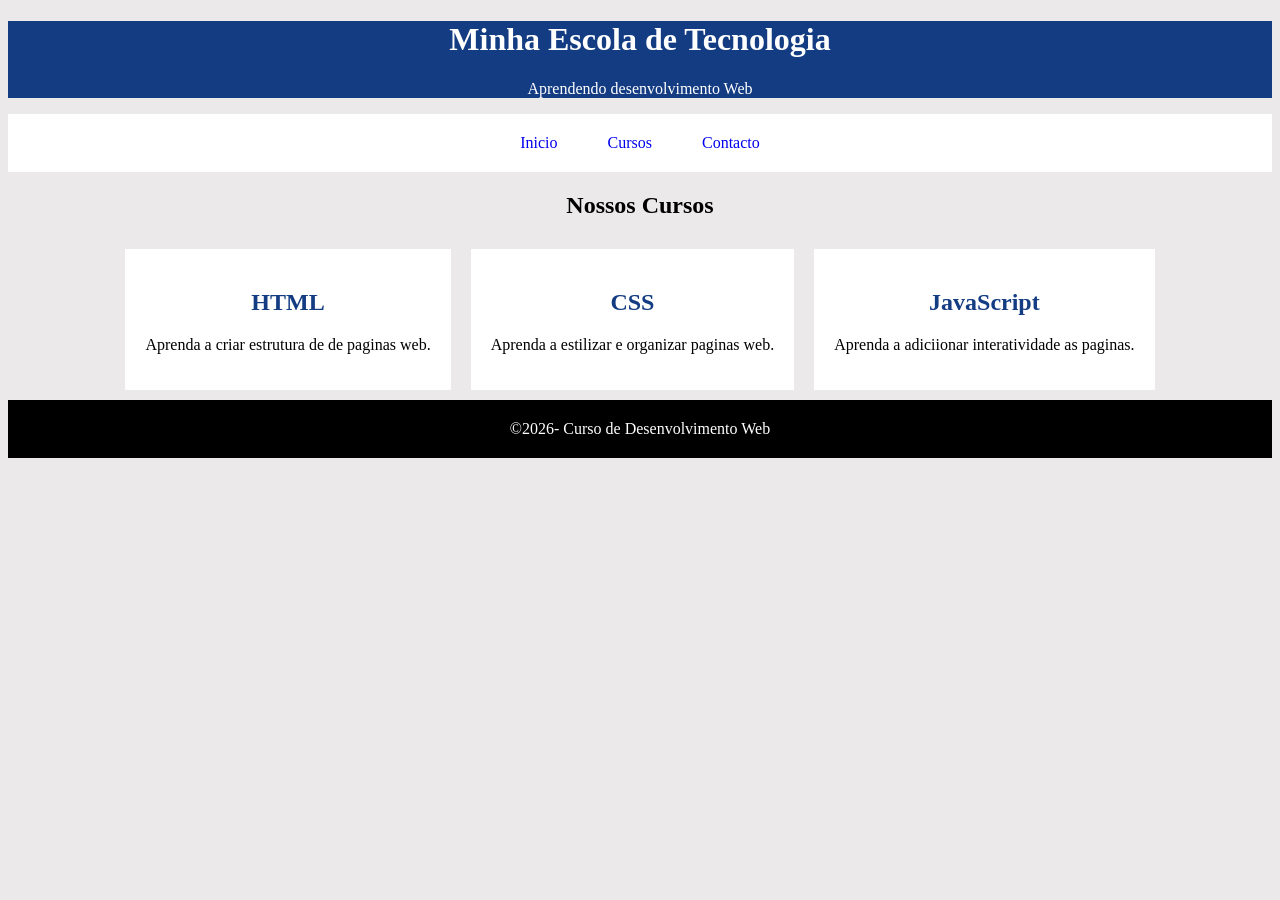
<file: index.html>
<!DOCTYPE HTML>
<HTML>
	<HEAD>
		<TITLE> TECNOLOGIA </TITLE>
		<link rel="STYLESHEET" href="armadilha.css">
		
	</HEAD>
		<BODY>
		
		<!--header-->
		<header>
		<div class="logo"> 
		<h1>Minha Escola de Tecnologia </h1>		
		<p> Aprendendo desenvolvimento Web </p>
		</div>
		<nav>
		<a href="#">Inicio</a>
		<a href="#">Cursos</a>
		<a href="#">Contacto</a>
		</nav>
		</div>
		</header>
		
		<!--HERO-->
		
		<section class="menu">
		
		<h1> Nossos Cursos </h1>
		</section>
		
		<!--CARD-->
		
<section class="miami">

		<div class="paris">
		<H2> HTML </H2>
		
		<P> Aprenda a criar estrutura de de paginas web. </p>
		</div>
		
		<div class="euro">
		<h2> CSS </H2>
		
		<P> Aprenda a estilizar e organizar paginas web.
		</div>
		
		<div class="carro">
		<h2> JavaScript </h2>
		
		<p> Aprenda a adiciionar interatividade as paginas.</p>
		</div>
		
</section>
		
		<!--FOOTER-->
		
		<div class="ano">
		<footer>
		<div>&copy2026- Curso de Desenvolvimento Web </div>
		</footer>
		
		
		
		
		</BODY>
</HTML>
</file>
<file: armadilha.css>
.logo{
	background:#133C83;
	color:white;
	text-align:center;
}
a {
		text-decoration:none;

}
nav{
	display:flex;
	justify-content:center;
	text-align:center;
	gap:50px;
	background:white;
	padding: 20px;
	
}
body{
	background-color:#EBE9E9;
}


.menu{
	text-align:center;
}

.miami{
	display:grid;
	grid-template-columns:auto auto auto;
	grid-template-rows:auto;
	align-content:center;
	justify-content:center;
	padding:10px;
	gap:20px;

}

.paris{
	background:white;
	padding:20px;
	text-align:center;
	gap:20px;
}
.euro{
	background:white;
	padding:20px;
	text-align:center;
	gap:20px;
}

.carro{
	background:white;
	padding:20px;
	text-align:center;	
	gap:20px;
}

.ano{
	display:flex;
	background:black;
	color:white;
	justify-content:center;
	padding:20px;
}
H2{
	color:#133C83;
}
</file>
